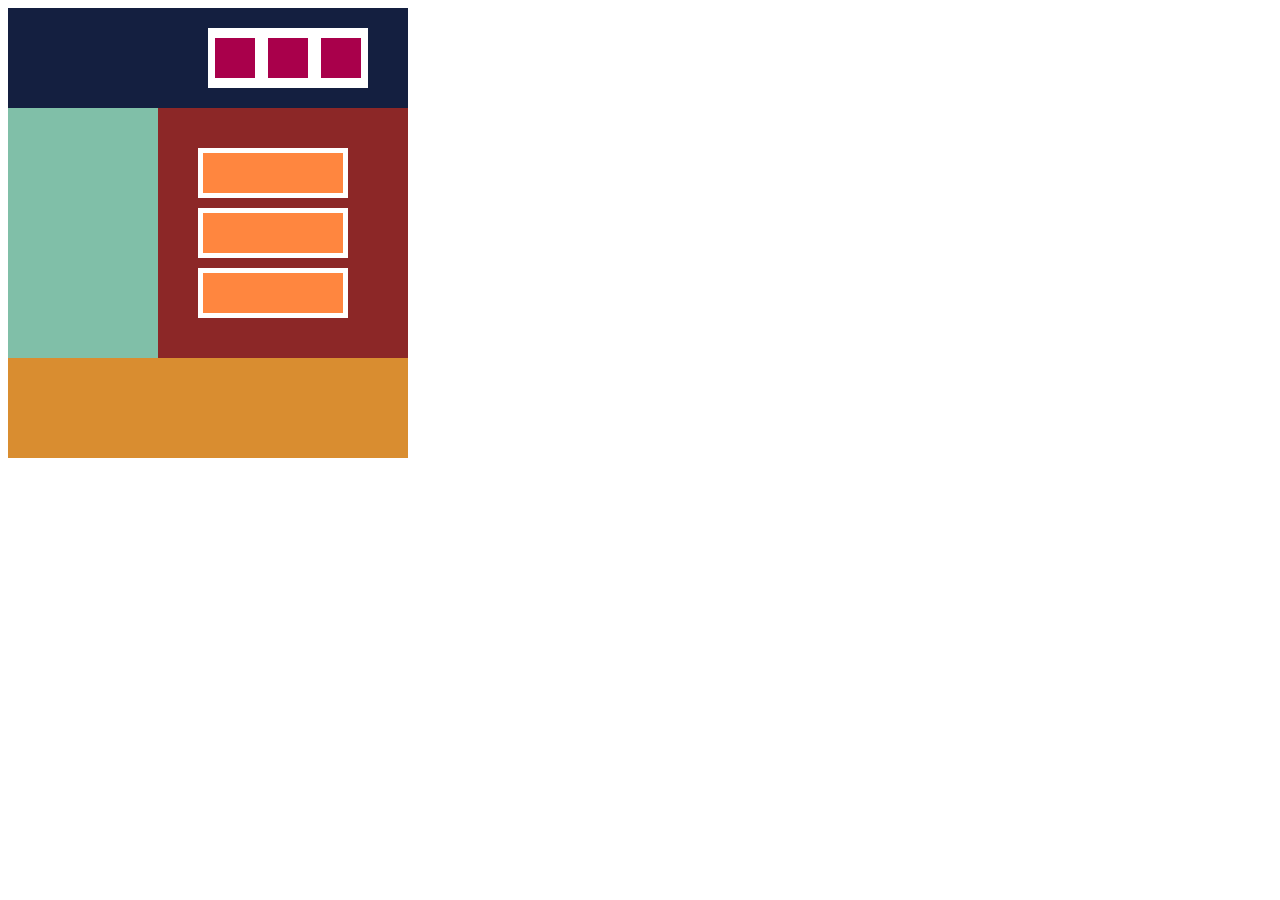
<file: PHPjob/1/index.html>
<!DOCTYPE html>
<html lang="ja" dir="ltr">

<head>
  <meta charset="utf-8">
  <title></title>
  <link rel="stylesheet" href="style.css">
  <link rel="stylesheet" href="smartStyle.css">
</head>

<body>
  <div class="boxBlue">
    <div class="boxWhite">
      <div class="boxPink"></div>
      <div class="boxPink"></div>
      <div class="boxPink"></div>
    </div>
  </div>

  <div class="container">
    <div class="boxGreen"></div>
    <div class="boxRed">
      <div id="top" class="boxOrange"></div>
      <div class="boxOrange"></div>
      <div id="bottom" class="boxOrange"></div>
    </div>
  </div>

  <div class="boxYellow"></div>
</body>

</html>
</file>
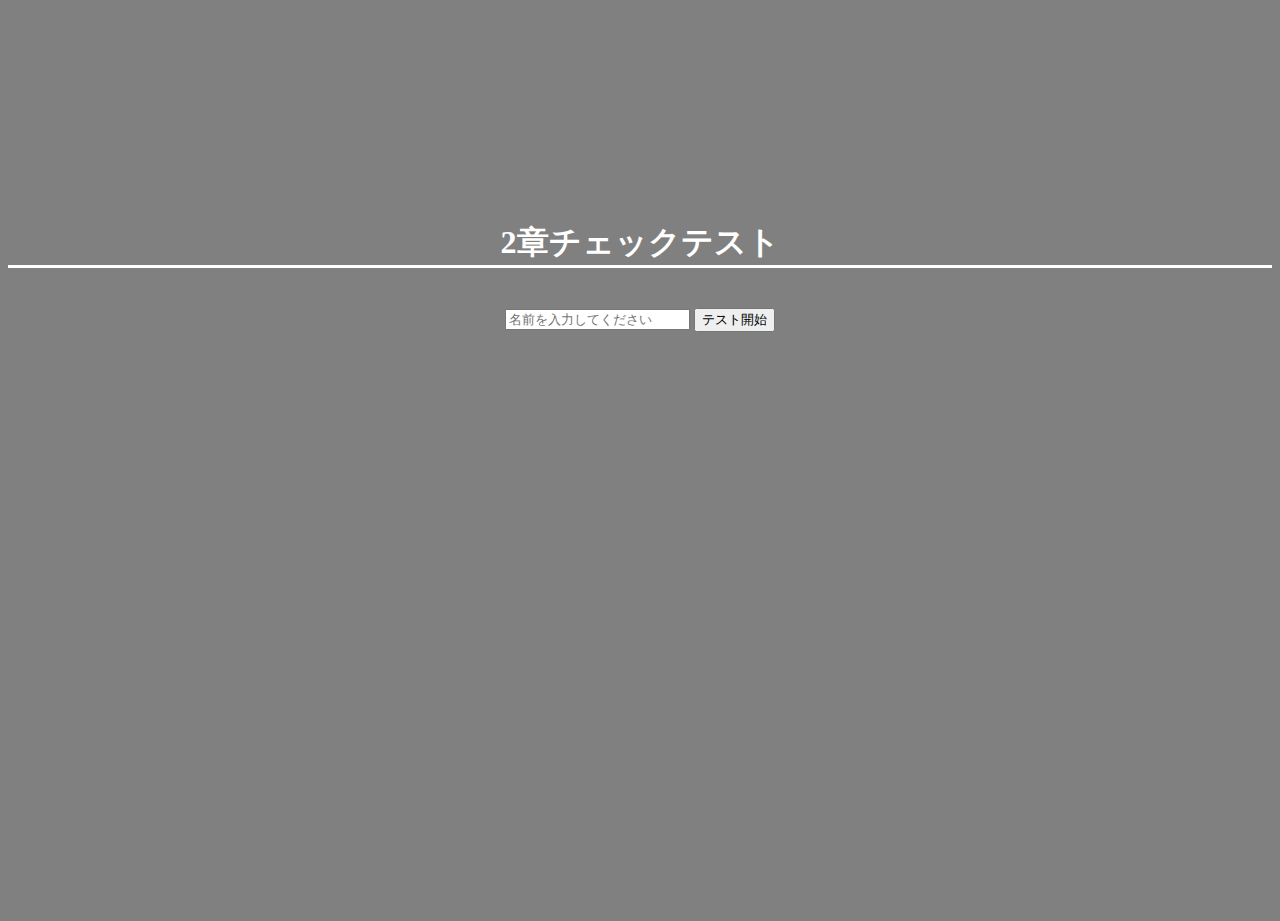
<file: PHPjob/3-4/index.html>
<!DOCTYPE html>
<html lang="ja">
<head>
  <meta charset="UTF-8">
  <meta http-equiv="X-UA-Compatible" content="IE=edge">
 <meta name="viewport" content="width=device-width, initial-scale=1">
  <title>2章チェックテスト</title>
</head>
<body>
    <h1>2章チェックテスト</h1>
    <br>
    <!--名前を入力してquestion.phpに移動するフォームを作成-->
    <form action="question.php">
    <input type="text" placeholder="名前を入力してください" name="my_name">
    <input type="submit" value="テスト開始">
    </form>
</body>
<style>
    html{
        height: 100%;
    }
    body{
        height: 100%;
        background-color: gray;
    }
    h1{
        text-align: center;
        font-family: "ＭＳ 明朝";
        border-bottom: 3px solid;
        color: white;
        padding-top: 200px;
    }
    form{
        text-align: center;
    }
</style>
</html>
</file>
<file: PHPjob/1/style.css>
.boxBlue{
  width: 400px;
  height: 100px;
  background-color: #141f40;
  display: flex;
  justify-content: flex-end;
}
.boxWhite{
  width: 160px;
  height: 60px;
  background-color: white;
  margin-top: 20px;
  margin-right: 10%;
  display: flex;
}
.boxPink{
  background-color: #a9004b;
  width: 40px;
  height: 40px;
  margin:auto;
}

.container{
  display: flex;
}
.boxGreen{
  width: 150px;
  height: 250px;
  background-color: #80bfa8;
}
.boxRed{
  width: 250px;
  height: 250px;
  background-color: #8c2727;
  display: flex;
  flex-flow: column;
  justify-content: space-between;
}
.boxOrange{
  width: 140px;
  height: 40px;
  background-color: #ff863f;
  border: solid 5px white;
  margin-left: 40px;
  margin-right: 60px;
}
#top{
  margin-top: 40px;
}
#bottom{
  margin-bottom: 40px;
}
.boxYellow{
  width: 400px;
  height: 100px;
  background-color: #d98d30;
}
</file>
<file: PHPjob/1/smartStyle.css>
@media screen and (max-width: 479px) {
  .boxBlue {
    width: 200px;
    height: 200px;
  }

  .boxWhite {
    width: 60px;
    height: 160px;
    margin-top: 20px;
    margin-right: 70px;
    flex-flow: column;
  }

  .boxPink {
    width: 40px;
    height: 40px;
  }

  .container {
    display: block;
  }

  .boxGreen {
    width: 200px;
    height: 250px;
  }

  .boxRed {
    width: 200px;
    height: 250px;
  }

  .boxOrange {
    width: 140px;
    height: 40px;
    margin-left: 30px;
    margin-right: 30px;
  }

  #top {
    margin-top: 20px;
  }

  #bottom {
    margin-bottom: 20px;
  }

  .boxYellow {
    width: 200px;
    height: 100px;
  }
}
</file>
